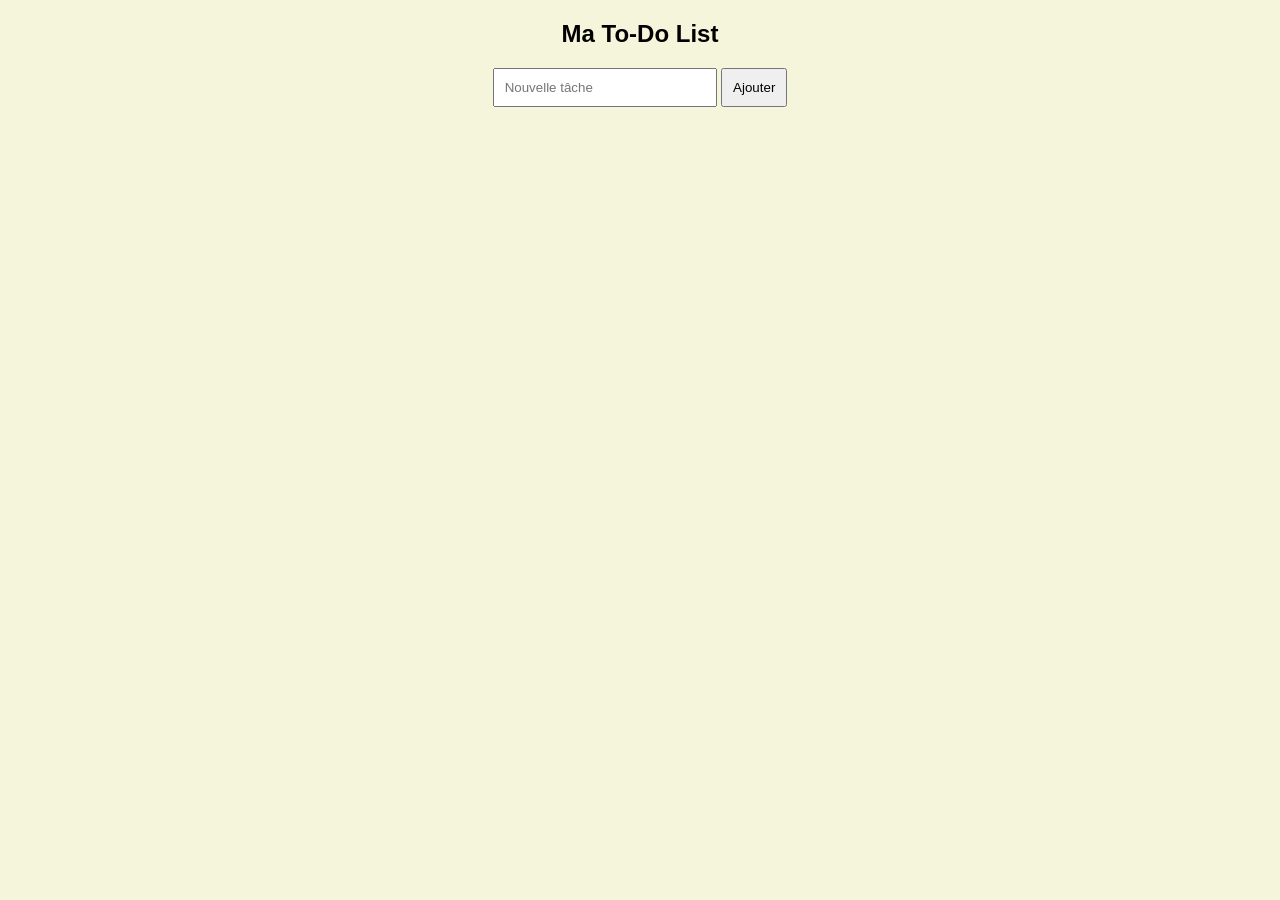
<file: index1.html>
<!DOCTYPE html>
<html>
<head>
  <meta charset="UTF-8">
  <title>To-Do List</title>
  <link rel="stylesheet" href="style1.css">
</head>
<body>

<h2>Ma To-Do List</h2>

<form id="taskForm">
  <input type="text" id="taskInput" placeholder="Nouvelle tâche">
  <button type="submit">Ajouter</button>
</form>

<ul id="taskList"></ul>

<script src="script1.js"></script>
</body>
</html>
</file>
<file: style1.css>
body {
  font-family:Arial;
  background:beige;
  text-align:center;
}
form {
  margin: 20px;
}
input {
  padding: 10px;
  width: 200px;
}
button {
  padding: 10px;
  cursor: pointer;
}
li {
  background:rosybrown;
  margin:10px;
  padding:10px;
  list-style:none;
}
.done {
  text-decoration:line-through;
  color: gray;
}
</file>
